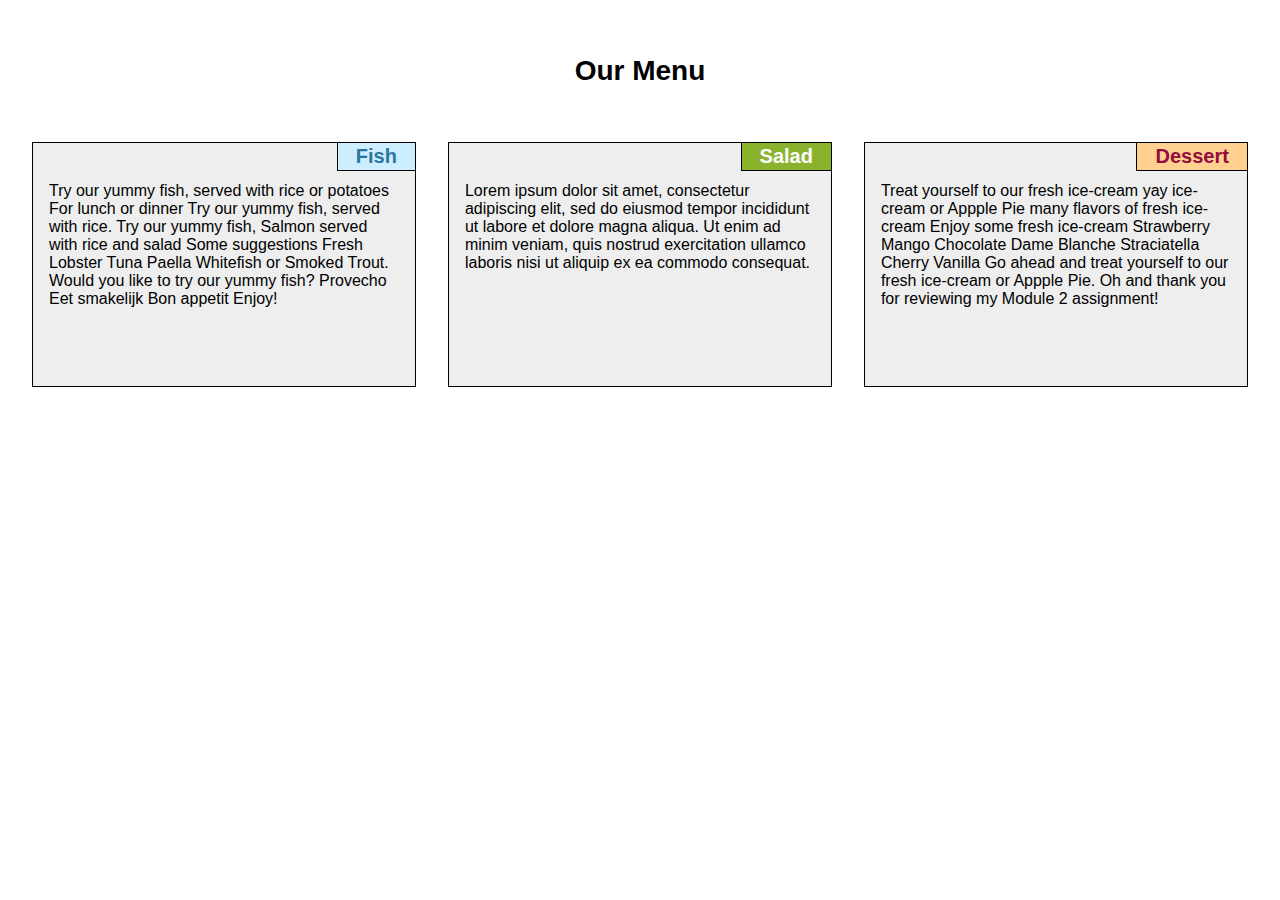
<file: module2-solution/index.html>
<!doctype html>
<html>
<head>
	<meta charset="utf-8">
	<meta name="viewport" content="width=device-width, initial-scale=1">
	<title>Module 2 Solution</title>
	<link rel="stylesheet" type="text/css" href="css/module2-solution.css"> 
</head>
<body>
	<h1>Our Menu</h1>
	<div class="row">
		<div class="col-lg-4 col-md-6 col-sm-12">
			<section>
				<h2 class="box-title" id="box-t1">Fish</h2>
				<p class="box-content">Try our yummy fish, served with rice or potatoes For lunch or dinner Try our yummy fish, served with rice. Try our yummy fish, Salmon served with rice and salad Some suggestions Fresh Lobster Tuna Paella Whitefish or Smoked Trout. Would you like to try our yummy fish? Provecho Eet&nbsp;smakelijk Bon&nbsp;appetit Enjoy!</p>
			</section>
		</div>
		<div class="col-lg-4 col-md-6 col-sm-12">
			<section>
				<h2 class="box-title" id="box-t2">Salad</h2>
				<p class="box-content">Lorem ipsum dolor sit amet, consectetur adipiscing elit, sed do eiusmod tempor incididunt ut labore et dolore magna aliqua. Ut enim ad minim veniam, quis nostrud exercitation ullamco laboris nisi ut aliquip ex ea commodo consequat.</p>
			</section>
		</div>
		<div class="col-lg-4 col-md-12 col-sm-12">
			<section>
				<h2 class="box-title" id="box-t3">Dessert</h2>
				<p class="box-content">Treat yourself to our fresh ice-cream yay ice-cream or Appple Pie many flavors of fresh ice-cream Enjoy some fresh ice-cream Strawberry Mango Chocolate Dame Blanche Straciatella Cherry Vanilla Go ahead and treat yourself to our fresh ice-cream or Appple Pie. Oh and thank you for reviewing my Module 2 assignment!</p>
			</section>
		</div>
	</div>
</body>
</html>
</file>
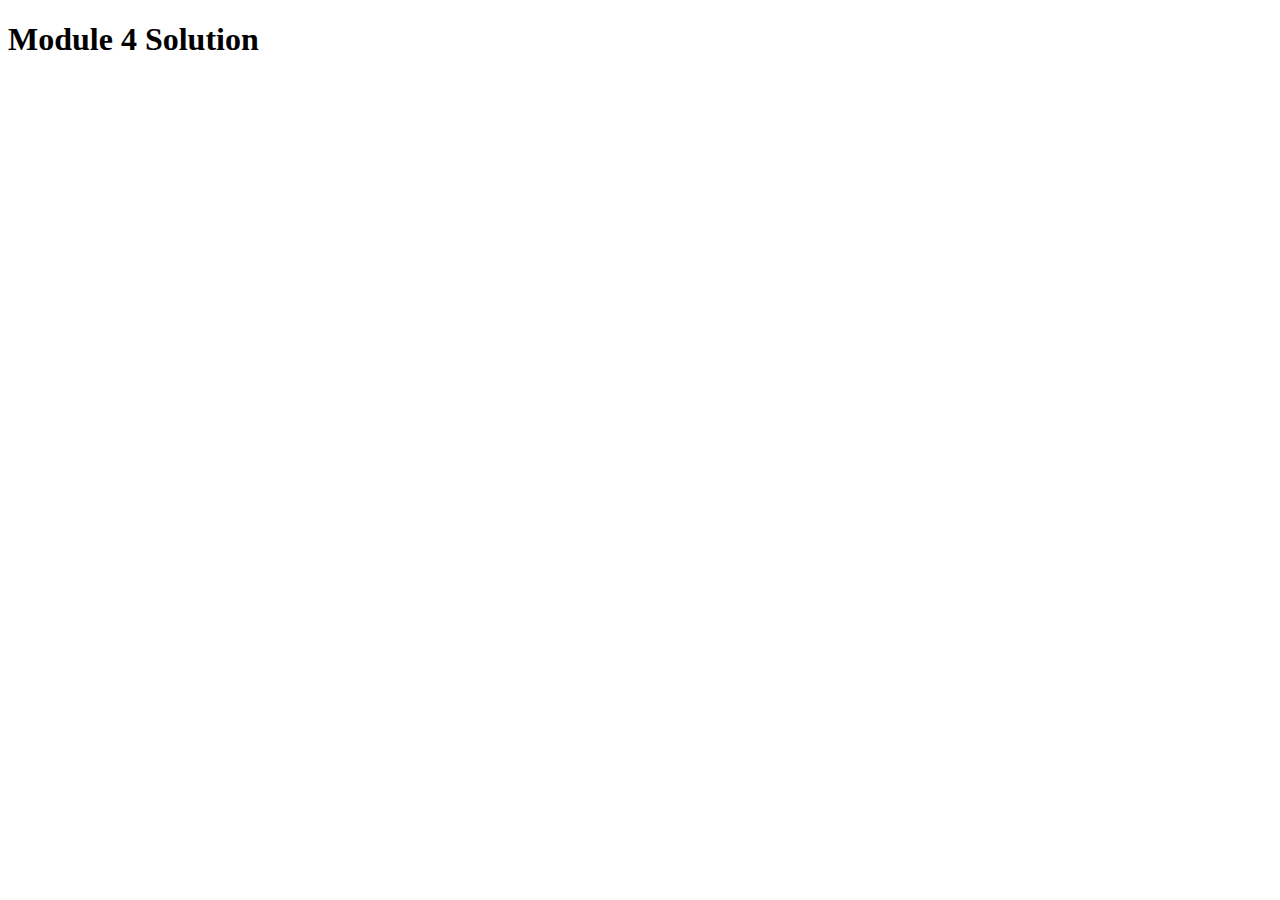
<file: module4-solution/index.html>
<!DOCTYPE html>
<html>
<head>
  <meta charset="utf-8">
  <title>Module 4 Solution</title>
  <script>
    var names = []; // DO NOT REMOVE
  </script>
  <script src="SpeakHello.js"></script>
  <script src="SpeakGoodBye.js"></script>
  <script src="script.js"></script>
</head>
<body>
  <h1>Module 4 Solution</h1>
</body>
</html>
</file>
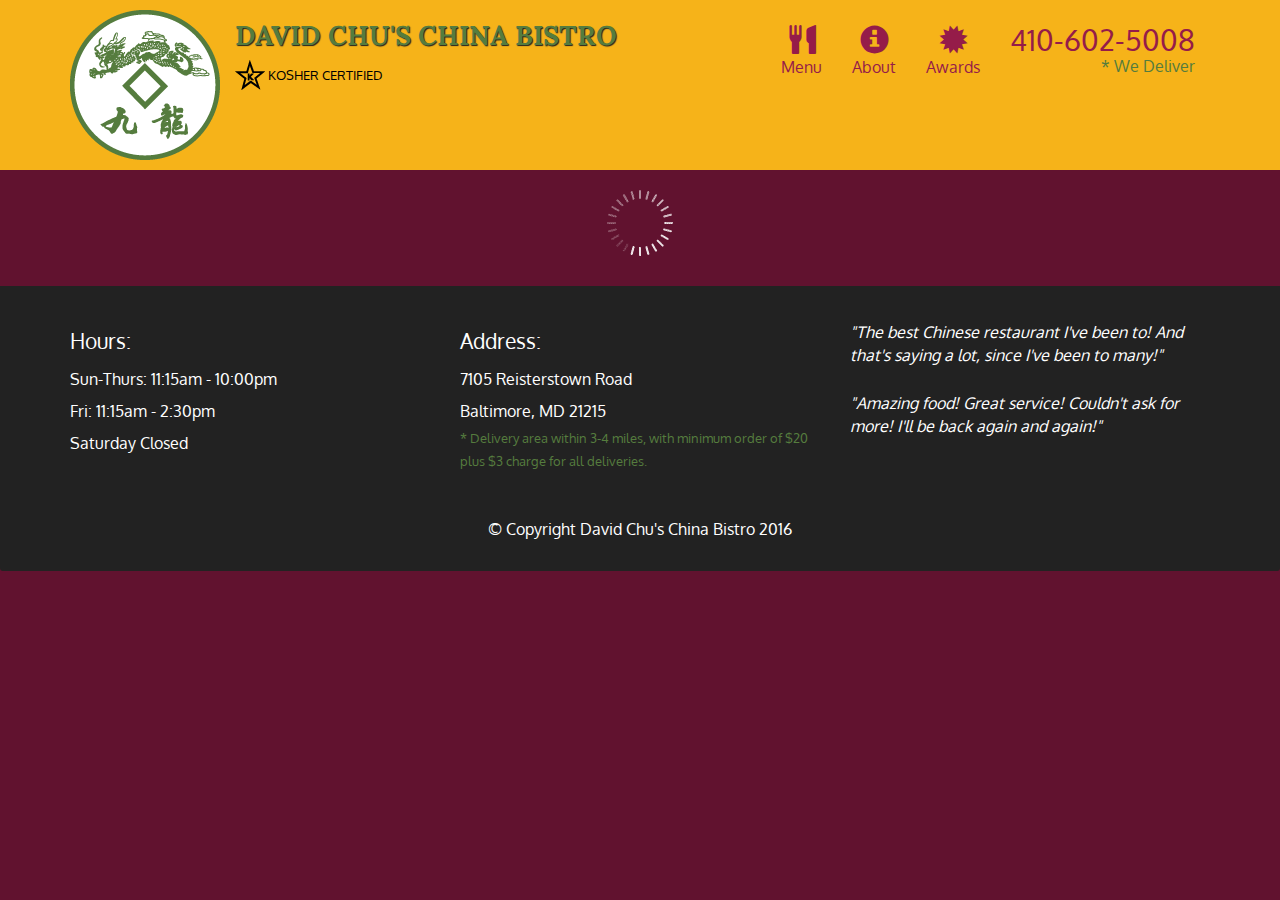
<file: module5-solution/index.html>
<!doctype html>
<html lang="en">
  <head>
    <meta charset="utf-8">
    <meta http-equiv="X-UA-Compatible" content="IE=edge">
    <meta name="viewport" content="width=device-width, initial-scale=1">
    <title>David Chu's China Bistro</title>
    <link rel="stylesheet" href="css/bootstrap.min.css">
    <link rel="stylesheet" href="css/styles.css">
    <link href='https://fonts.googleapis.com/css?family=Oxygen:400,300,700' rel='stylesheet' type='text/css'>
    <link href='https://fonts.googleapis.com/css?family=Lora' rel='stylesheet' type='text/css'>
  </head>
<body>
  <header>
    <nav id="header-nav" class="navbar navbar-default">
      <div class="container">
        <div class="navbar-header">
          <a href="index.html" class="pull-left visible-md visible-lg">
            <div id="logo-img" alt="Logo image"></div>
          </a>

          <div class="navbar-brand">
            <a href="index.html"><h1>David Chu's China Bistro</h1></a>
            <p>
              <img src="images/star-k-logo.png" alt="Kosher certification">
              <span>Kosher Certified</span>
            </p>
          </div>

          <button id="navbarToggle" type="button" class="navbar-toggle collapsed" data-toggle="collapse" data-target="#collapsable-nav" aria-expanded="false">
            <span class="sr-only">Toggle navigation</span>
            <span class="icon-bar"></span>
            <span class="icon-bar"></span>
            <span class="icon-bar"></span>
          </button>
        </div>
        
        <div id="collapsable-nav" class="collapse navbar-collapse">
           <ul id="nav-list" class="nav navbar-nav navbar-right">
            <li id="navHomeButton" class="visible-xs active">
              <a href="index.html">
                <span class="glyphicon glyphicon-home"></span> Home</a>
            </li>
            <li id="navMenuButton">
              <a href="#" onclick="$dc.loadMenuCategories();">
                <span class="glyphicon glyphicon-cutlery"></span><br class="hidden-xs"> Menu</a>
            </li>
            <li>
              <a href="#">
                <span class="glyphicon glyphicon-info-sign"></span><br class="hidden-xs"> About</a>
            </li>
            <li>
              <a href="#">
                <span class="glyphicon glyphicon-certificate"></span><br class="hidden-xs"> Awards</a>
            </li>
            <li id="phone" class="hidden-xs">
              <a href="tel:410-602-5008">
                <span>410-602-5008</span></a><div>* We Deliver</div>
            </li>
          </ul><!-- #nav-list -->
        </div><!-- .collapse .navbar-collapse -->
      </div><!-- .container -->
    </nav><!-- #header-nav -->
  </header>

  <div id="call-btn" class="visible-xs">
    <a class="btn" href="tel:410-602-5008">
    <span class="glyphicon glyphicon-earphone"></span>
    410-602-5008
    </a>
  </div>
  <div id="xs-deliver" class="text-center visible-xs">* We Deliver</div>

  <div id="main-content" class="container"></div>

  <footer class="panel-footer">
    <div class="container">
      <div class="row">
        <section id="hours" class="col-sm-4">
          <span>Hours:</span><br>
          Sun-Thurs: 11:15am - 10:00pm<br>
          Fri: 11:15am - 2:30pm<br>
          Saturday Closed
          <hr class="visible-xs">
        </section>
        <section id="address" class="col-sm-4">
          <span>Address:</span><br>
          7105 Reisterstown Road<br>
          Baltimore, MD 21215
          <p>* Delivery area within 3-4 miles, with minimum order of $20 plus $3 charge for all deliveries.</p>
          <hr class="visible-xs">
        </section>
        <section id="testimonials" class="col-sm-4">
          <p>"The best Chinese restaurant I've been to! And that's saying a lot, since I've been to many!"</p>
          <p>"Amazing food! Great service! Couldn't ask for more! I'll be back again and again!"</p>
        </section>
      </div>
      <div class="text-center">&copy; Copyright David Chu's China Bistro 2016</div>
    </div>
  </footer>

  <!-- jQuery (Bootstrap JS plugins depend on it) -->
  <script src="js/jquery-2.1.4.min.js"></script>
  <script src="js/bootstrap.min.js"></script>
  <script src="js/ajax-utils.js"></script>
  <script src="js/script.js"></script>
</body>
</html>
</file>
<file: module2-solution/css/module2-solution.css>
/* ---------- Base styles ---------- */

* {
  box-sizing: border-box;
}

body {
  font-family: Arial, Helvetica, sans-serif;
  padding: 8px;
}

h1 {
  font-size: 1.75em;
  text-align: center;
  padding: 20px;
}

h2 {
  font-size: 1.25em;
}

section {
  margin: 16px;
  background-color: #eee;
  border: 1px solid #000;
}

.box-title {
  float: right;
  margin: -1px;
  border: 1px solid #000;
  padding: 2px 18px;
}

#box-t1 {
  background-color: #cceeff;
  color: #2a779e;
}

#box-t2 {
  background-color: #8ab22c;
  color: #fff;
}

#box-t3 {
  background-color: #ffd191;
  color: #930d3e;
}

.box-content {
  clear: right;
  padding: 12px 16px;
  height: 200px;
  overflow: hidden;
}


/* ---------- Responsive Framework ---------- */

.row {
  width: 100%
}

/********** Large devices only **********/
@media (min-width: 992px) {
  .col-lg-1, .col-lg-2, .col-lg-3, .col-lg-4, .col-lg-5, .col-lg-6, .col-lg-7, .col-lg-8, .col-lg-9, .col-lg-10, .col-lg-11, .col-lg-12 {
  float: left;
  }
  .col-lg-1 {
    width: 8.33%;
  }
  .col-lg-2 {
    width: 16.66%;
  }
  .col-lg-3 {
    width: 25%;
  }
  .col-lg-4 {
    width: 33.33%;
  }
  .col-lg-5 {
    width: 41.66%;
  }
  .col-lg-6 {
    width: 50%;
  }
  .col-lg-7 {
    width: 58.33%;
  }
  .col-lg-8 {
    width: 66.66%;
  }
  .col-lg-9 {
    width: 74.99%;
  }
  .col-lg-10 {
    width: 83.33%;
  }
  .col-lg-11 {
    width: 91.66%;
  }
  .col-lg-12 {
    width: 100%;
  }
}


/********** Medium devices only **********/
@media (min-width: 768px) and (max-width: 991px) {
  .col-md-1, .col-md-2, .col-md-3, .col-md-4, .col-md-5, .col-md-6, .col-md-7, .col-md-8, .col-md-9, .col-md-10, .col-md-11, .col-md-12 {
  float: left;
  }
  .col-md-1 {
    width: 8.33%;
  }
  .col-md-2 {
    width: 16.66%;
  }
  .col-md-3 {
    width: 25%;
  }
  .col-md-4 {
    width: 33.33%;
  }
  .col-md-5 {
    width: 41.66%;
  }
  .col-md-6 {
    width: 50%;
  }
  .col-md-7 {
    width: 58.33%;
  }
  .col-md-8 {
    width: 66.66%;
  }
  .col-md-9 {
    width: 74.99%;
  }
  .col-md-10 {
    width: 83.33%;
  }
  .col-md-11 {
    width: 91.66%;
  } 
  .col-md-12 {
    width: 100%;
  }
}

/********** Small devices only **********/
@media (max-width: 767px) {
  .col-sm-1, .col-sm-2, .col-sm-3, .col-sm-4, .col-sm-5, .col-sm-6, .col-sm-7, .col-sm-8, .col-sm-9, .col-sm-10, .col-sm-11, .col-sm-12 {
  float: left;
  }
  .col-sm-1 {
    width: 8.33%;
  }
  .col-sm-2 {
    width: 16.66%;
  }
  .col-sm-3 {
    width: 25%;
  }
  .col-sm-4 {
    width: 33.33%;
   }
  .col-sm-5 {
    width: 41.66%;
  }
  .col-sm-6 {
    width: 50%;
  }
  .col-sm-7 {
    width: 58.33%;
  }
  .col-sm-8 {
    width: 66.66%;
  }
  .col-sm-9 {
    width: 74.99%;
  }
  .col-sm-10 {
    width: 83.33%;
  }
  .col-sm-11 {
    width: 91.66%;
  }
  .col-sm-12 {
    width: 100%;
  }
}
</file>
<file: module5-solution/css/styles.css>
body {
  font-size: 16px;
  color: #fff;
  background-color: #61122f;
  font-family: 'Oxygen', sans-serif;
}

/** HEADER **/
#header-nav {
  background-color: #f6b319;
  border-radius: 0;
  border: 0;
}

#logo-img {
  background: url('../images/restaurant-logo_large.png') no-repeat;
  width: 150px;
  height: 150px;
  margin: 10px 15px 10px 0;
}

.navbar-brand {
  padding-top: 25px;
}
.navbar-brand h1 { /* Restaurant name */
  font-family: 'Lora', serif;
  color: #557c3e;
  font-size: 1.5em;
  text-transform: uppercase;
  font-weight: bold;
  text-shadow: 1px 1px 1px #222;
  margin-top: 0;
  margin-bottom: 0;
  line-height: .75;
}
.navbar-brand a:hover, .navbar-brand a:focus {
  text-decoration: none;
}
.navbar-brand p { /* Kosher cert */
  color: #000;
  text-transform: uppercase;
  font-size: .7em;
  margin-top: 15px;
}
.navbar-brand p span { /* Star-K */
  vertical-align: middle;
}

#nav-list {
  margin-top: 10px;
}
#nav-list a {
  color: #951C49;
  text-align: center;
}
#nav-list a:hover {
  background: #E7E7E7;
}
#nav-list a span {
  font-size: 1.8em;
}

#phone {
  margin-top: 5px;
}
#phone a { /* Phone number */
  text-align: right;
  padding-bottom: 0;
}
#phone div { /* We Deliver */
  color: #557c3e;
  text-align: right;
  padding-right: 15px;
}

.navbar-header button.navbar-toggle, .navbar-header .icon-bar {
  border: 1px solid #61122f;
}
.navbar-header button.navbar-toggle {
  clear: both;
  margin-top: -30px;
}
/* END HEADER */

/* FOOTER */
.panel-footer {
  margin-top: 30px;
  padding-top: 35px;
  padding-bottom: 30px;
  background-color: #222;
  border-top: 0;
}
.panel-footer div.row {
  margin-bottom: 35px;
}
#hours, #address {
  line-height: 2;
}
#hours > span, #address > span {
  font-size: 1.3em;
}
#address p {
  color: #557c3e;
  font-size: .8em;
  line-height: 1.8;
}
#testimonials {
  font-style: italic;
}
#testimonials p:nth-child(2) {
  margin-top: 25px;
}
/* END FOOTER */



/* HOME PAGE */
.container .jumbotron {
  box-shadow: 0 0 50px #3F0C1F;
  border: 2px solid #3F0C1F;
}

#menu-tile, #specials-tile, #map-tile {
  height: 250px;
  width: 100%;
  margin-bottom: 15px;
  position: relative;
  border: 2px solid #3F0C1F;
  overflow: hidden;
}
#menu-tile:hover, #specials-tile:hover, #map-tile:hover {
  box-shadow: 0 1px 5px 1px #cccccc;
}
#menu-tile {
  background: url('../images/menu-tile.jpg') no-repeat;
  background-position: center;
}
#specials-tile {
  background: url('../images/specials-tile.jpg') no-repeat;
  background-position: center;
}
#menu-tile span, #specials-tile span, #map-tile span {
  position: absolute;
  bottom: 0;
  right: 0;
  width: 100%;
  text-align: center;
  font-size: 1.6em;
  text-transform: uppercase;
  background-color: #000;
  color: #fff;
  opacity: .8;
}
/* END HOME PAGE */

/* MENU CATEGORIES PAGE */
.category-tile { 
  position: relative;
  border: 2px solid #3F0C1F;
  overflow: hidden;
  width: 200px;
  height: 200px;
  margin: 0 auto 15px;
}
.category-tile span {
  position: absolute;
  bottom: 0;
  right: 0;
  width: 100%;
  text-align: center;
  font-size: 1.2em;
  text-transform: uppercase;
  background-color: #000;
  color: #fff;
  opacity: .8;
}
.category-tile:hover {
  box-shadow: 0 1px 5px 1px #cccccc;
}

#menu-categories-title + div {
  margin-bottom: 50px;
}
/* END MENU CATEGORIES PAGE */

/* SINGLE CATEGORY PAGE */
.menu-item-tile {
  margin-bottom: 25px;
}
.menu-item-tile hr {
  width: 80%;
}
.menu-item-tile .menu-item-price {
  font-size: 1.1em;
  text-align: right;
  margin-top: -15px;
  margin-right: -15px;
}
.menu-item-tile .menu-item-price span {
  font-size: .6em;
}
.menu-item-photo {
  position: relative;
  border: 2px solid #3F0C1F; 
  overflow: hidden;
  padding: 0;
  margin-right: -15px;
  margin-left: auto;
  margin-bottom: 20px;
  max-width: 250px;
}
.menu-item-photo div {
  position: absolute;
  bottom: 0;
  right: 0;
  width: 80px;
  background-color: #557c3e;
  text-align: center;
}
.menu-item-description {
  padding-right: 30px;
}
h3.menu-item-title {
  margin: 0 0 10px;
}
.menu-item-details {
  font-size: .9em;
  font-style: italic;
}
/* END SINGLE CATEGORY PAGE */


/********** Large devices only **********/
@media (min-width: 1200px) {
  .container .jumbotron {
    background: url('../images/jumbotron_1200.jpg') no-repeat;
    height: 675px;
  }
}

/********** Medium devices only **********/
@media (min-width: 992px) and (max-width: 1199px) {
  /* Header */
  #logo-img {
    background: url('../images/restaurant-logo_medium.png') no-repeat;
    width: 100px;
    height: 100px;
    margin: 5px 5px 5px 0;
  }
  /* End Header */

  /* Home Page */
  .container .jumbotron {
    background: url('../images/jumbotron_992.jpg') no-repeat;
    height: 558px;
  }
  /* End Home Page */
}

/********** Small devices only **********/
@media (min-width: 768px) and (max-width: 991px) {
  /* Home Page */
  .container .jumbotron {
    background: url('../images/jumbotron_768.jpg') no-repeat;
    height: 432px;
  }
  /* End Home Page */
}

/********** Extra small devices only **********/
@media (max-width: 767px) {
  /* Header */
  .navbar-brand {
    padding-top: 10px;
    height: 80px;
  }
  .navbar-brand h1 { /* Restaurant name */
    padding-top: 10px;
    font-size: 5vw; /* 1vw = 1% of viewport width */
  }
  .navbar-brand p { /* Kosher cert */
    font-size: .6em;
    margin-top: 12px;
  }
  .navbar-brand p img { /* Star-K */
    height: 20px;
  }

  #collapsable-nav a { /* Collapsed nav menu text */
    font-size: 1.2em;
  }
  #collapsable-nav a span { /* Collapsed nav menu glyph */
    font-size: 1em;
    margin-right: 5px;
  }

  #call-btn > a {
    font-size: 1.5em;
    display: block;
    margin: 0 20px;
    padding: 10px;
    border: 2px solid #fff;
    background-color: #f6b319;
    color: #951c49;
  }
  #xs-deliver {
    margin-top: 5px;
    font-size: .7em;
    letter-spacing: .1em;
    text-transform: uppercase;
  }
  /* End Header */

  /* Footer */
  .panel-footer section {
    margin-bottom: 30px;
    text-align: center;
  }
  .panel-footer section:nth-child(3) {
    margin-bottom: 0; /* margin already exists on the whole row */
  }
  .panel-footer section hr {
    width: 50%;
  }
  /* End Footer */

  /* Home Page */
  .container .jumbotron {
    margin-top: 30px;
    padding: 0;
  }
  #menu-tile, #specials-tile {
    width: 360px;
    margin: 0 auto 15px;
  }

  .menu-item-photo {
    margin-right: auto;
  }
  .menu-item-tile .menu-item-price {
    text-align: center;
  }
  .menu-item-description {
    text-align: center;;
  }
}


/********** Super extra small devices Only :-) (e.g., iPhone 4) **********/
@media (max-width: 479px) {
  /* Header */
  .navbar-brand h1 { /* Restaurant name */
    padding-top: 5px;
    font-size: 6vw;
  }
  /* End Header */
  
  /* Home page */
  #menu-tile, #specials-tile {
    width: 280px;
    margin: 0 auto 15px;
  }

  .col-xxs-12 {
    position: relative;
    min-height: 1px;
    padding-right: 15px;
    padding-left: 15px;
    float: left;
    width: 100%;
  }
}
</file>
